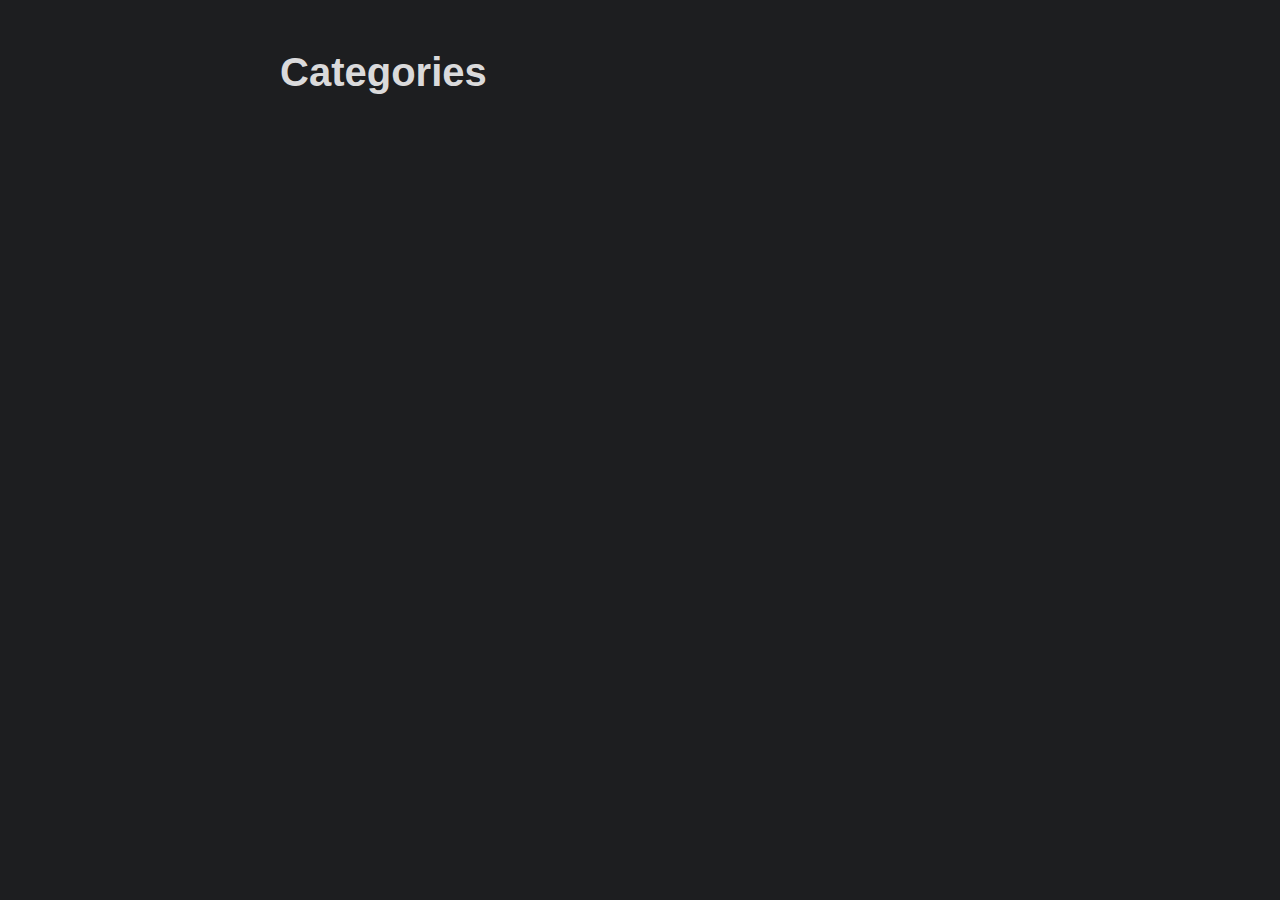
<file: categories/index.html>
<!doctype html><html lang=fr dir=auto><head><meta charset=utf-8><meta http-equiv=x-ua-compatible content="IE=edge"><meta name=viewport content="width=device-width,initial-scale=1,shrink-to-fit=no"><meta name=robots content="index, follow"><title>Categories</title><meta name=keywords content><meta name=description content><meta name=author content><link rel=canonical href=https://pauvrediable.fr/categories/><link crossorigin=anonymous href=/assets/css/stylesheet.501fcbf83df90bd3401851e3c57f6b9da3515f013771b35e86dd5e7ffce0488e.css integrity="sha256-UB/L+D35C9NAGFHjxX9rnaNRXwE3cbNeht1ef/zgSI4=" rel="preload stylesheet" as=style><link rel=icon href=https://pauvrediable.fr/favicon.ico><link rel=icon type=image/png sizes=16x16 href=https://pauvrediable.fr/favicon-16x16.png><link rel=icon type=image/png sizes=32x32 href=https://pauvrediable.fr/favicon-32x32.png><link rel=apple-touch-icon href=https://pauvrediable.fr/apple-touch-icon.png><link rel=mask-icon href=https://pauvrediable.fr/safari-pinned-tab.svg><meta name=theme-color content="#2e2e33"><meta name=msapplication-TileColor content="#2e2e33"><link rel=alternate type=application/rss+xml href=https://pauvrediable.fr/categories/index.xml><noscript><style>#theme-toggle,.top-link{display:none}</style></noscript><meta property="og:title" content="Categories"><meta property="og:description" content><meta property="og:type" content="website"><meta property="og:url" content="https://pauvrediable.fr/categories/"><meta property="og:image" content="https://pauvrediable.fr/open-graph.jpg"><meta name=twitter:card content="summary_large_image"><meta name=twitter:image content="https://pauvrediable.fr/open-graph.jpg"><meta name=twitter:title content="Categories"><meta name=twitter:description content></head><body class="list dark" id=top><header class=header><nav class=nav><div class=logo><div class=logo-switches></div></div><ul id=menu></ul></nav></header><main class=main><header class=page-header><h1>Categories</h1></header><ul class=terms-tags></ul></main><a href=#top aria-label="go to top" title="Go to Top (Alt + G)" class=top-link id=top-link accesskey=g><svg xmlns="http://www.w3.org/2000/svg" viewBox="0 0 12 6" fill="currentcolor"><path d="M12 6H0l6-6z"/></svg></a><script>let menu=document.getElementById("menu");menu&&(menu.scrollLeft=localStorage.getItem("menu-scroll-position"),menu.onscroll=function(){localStorage.setItem("menu-scroll-position",menu.scrollLeft)}),document.querySelectorAll('a[href^="#"]').forEach(e=>{e.addEventListener("click",function(e){e.preventDefault();var t=this.getAttribute("href").substr(1);window.matchMedia("(prefers-reduced-motion: reduce)").matches?document.querySelector(`[id='${decodeURIComponent(t)}']`).scrollIntoView():document.querySelector(`[id='${decodeURIComponent(t)}']`).scrollIntoView({behavior:"smooth"}),t==="top"?history.replaceState(null,null," "):history.pushState(null,null,`#${t}`)})})</script><script>var mybutton=document.getElementById("top-link");window.onscroll=function(){document.body.scrollTop>800||document.documentElement.scrollTop>800?(mybutton.style.visibility="visible",mybutton.style.opacity="1"):(mybutton.style.visibility="hidden",mybutton.style.opacity="0")}</script></body></html>
</file>
